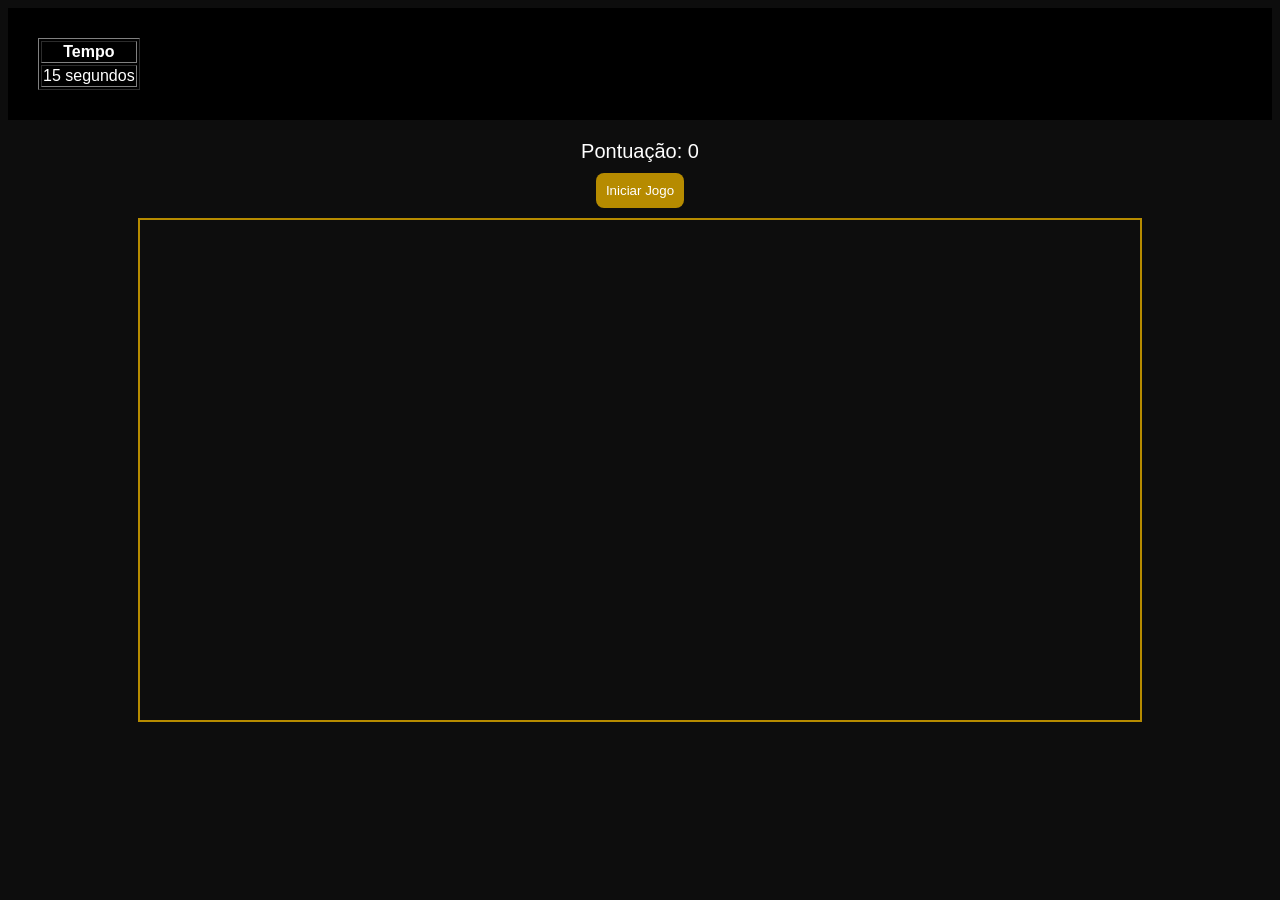
<file: exercicio3/index.html>
<!DOCTYPE html>
<html lang="pt-br">
<head>
    <meta charset="UTF-8">
    <title>Mask Yami</title>
    <link rel="stylesheet" href="style.css">
</head>

<body>
<header>
    <section>
        <table border="1">
            <tr>
                <th>Tempo</th>
            </tr>
            <tr>
                <td>15 segundos</td>
            </tr>
        </table>
    </section>
</header>

<main>
    <section id="game">
        <div id="pontuacao">Pontuação: 0</div>
        <button id="botaoIniciar">Iniciar Jogo</button>
        <div id="areaJogo"></div>
    </section>

</main>

<script src="script.js"></script>

</body>
</html>
</file>
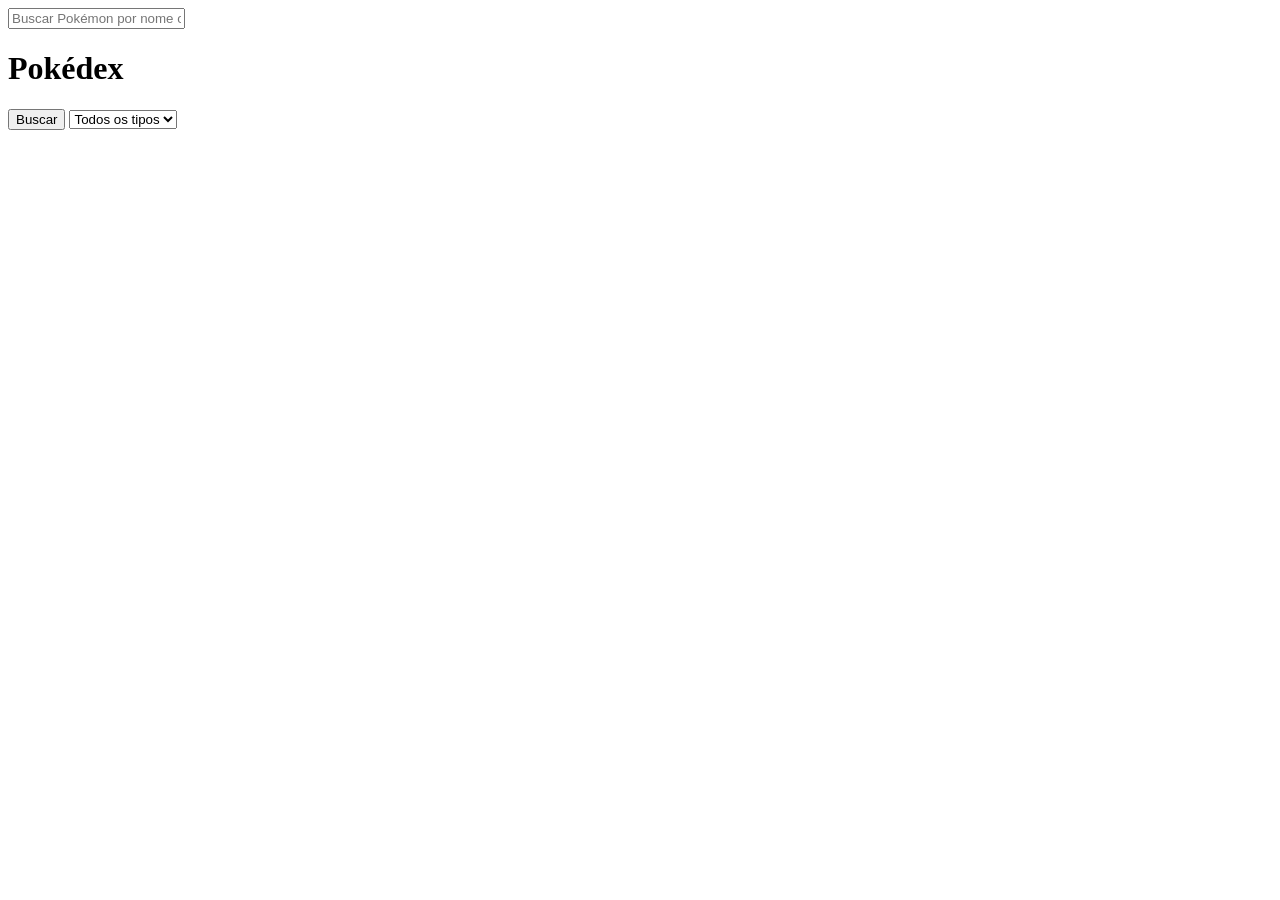
<file: exercicio4/index.html>
<!DOCTYPE html>
<html lang="pt-BR">
<head>
    <meta charset="UTF-8">
    <title>Pokédex</title>
</head>
<body>

    <div class="controls">
        <input type="text" id="search" placeholder="Buscar Pokémon por nome ou ID">

        <h1>Pokédex</h1>
        <button onclick="buscarPokemon()">
            Buscar
        </button>

        <select id="typeFilter" onchange="filtrarTipo()">
            <option value="">Todos os tipos</option>
            <option value="fire">Fire</option>
            <option value="water">Water</option>
            <option value="grass">Grass</option>
            <option value="electric">Electric</option>
            <option value="psychic">Psychic</option>
            <option value="rock">Rock</option>
            <option value="ground">Ground</option>
        </select>
    </div>

    <div id="pokedex"></div>

    <script src="script.js"></script>

</body>
</html>
</file>
<file: exercicio3/style.css>
body {
    background-color: #0d0d0d;
    color: white;
    font-family: Arial, sans-serif;
    text-align: center;
    cursor: crosshair; /* obrigatório */
}

header, footer {
    background-color: black;
    padding: 10px;
}

section {
    margin: 20px;
}

#areaJogo {
    position: relative;
    width: 1000px;
    height: 500px;
    margin: auto;
    border: 2px solid rgb(182, 139, 0);
    overflow: hidden;
}

.inimigo {
    position: absolute;
    width: 60px;
    height: 60px;
    cursor: pointer;
    transition: transform 0.2s;
}

.inimigo:hover {
    transform: scale(1.2);
}

#pontuacao {
    margin: 10px;
    font-size: 20px;
}

button {
    padding: 10px;
    background-color: rgb(182, 139, 0);;
    color: white;
    border: none;
    border-radius: 8px;
    margin-bottom: 10px;
}

button:hover {
    background-color: rgb(182, 139, 0);;
}
</file>
